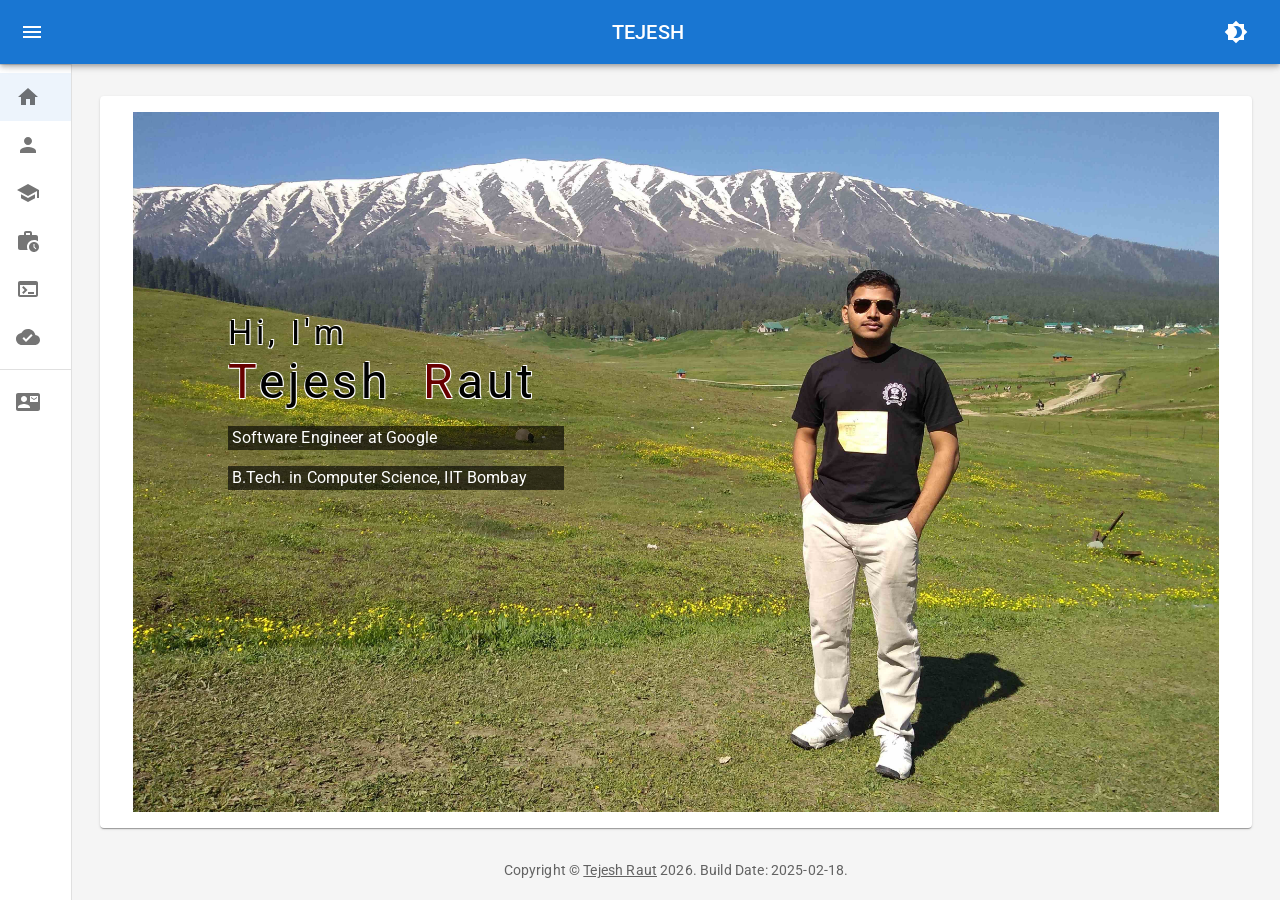
<file: index.html>
<!doctype html><html lang="en"><head><meta charset="utf-8"/><link rel="icon" href="/favicon.ico"/><meta name="viewport" content="width=device-width,initial-scale=1"/><meta name="theme-color" content="#000000"/><meta name="description" content="Web site created using create-react-app"/><link rel="manifest" href="/manifest.json"/><link rel="stylesheet" href="https://fonts.googleapis.com/css?family=Roboto:300,400,500,700&display=swap"/><meta name="google-site-verification" content="dpvuGrxcQSwZRrAg3RHWK0WBCE-BKTJwN8VGdPDU-gs"/><title>Tejesh</title><script defer="defer" src="/static/js/main.966c26a1.js"></script><link href="/static/css/main.5fff2b18.css" rel="stylesheet"></head><body><noscript>You need to enable JavaScript to run this app.</noscript><div id="root"></div></body></html>
</file>
<file: static/css/main.5fff2b18.css>
body{-webkit-font-smoothing:antialiased;-moz-osx-font-smoothing:grayscale;font-family:-apple-system,BlinkMacSystemFont,Segoe UI,Roboto,Oxygen,Ubuntu,Cantarell,Fira Sans,Droid Sans,Helvetica Neue,sans-serif;margin:0}code{font-family:source-code-pro,Menlo,Monaco,Consolas,Courier New,monospace}.home{background-position:50%;background-repeat:no-repeat;background-size:contain}.intro{color:#000;letter-spacing:4px;text-shadow:-1px 1px 0 #fff,1px 1px 0 #fff,1px -1px 0 #fff}.intro-initial{color:#670000}.designation{background-color:rgba(0,0,0,.62);color:#fff;padding-left:4px}.education-card{margin-bottom:10px}.contact-email{font-weight:700;letter-spacing:4px}@media (max-width:480px){.home{background-image:url(/static/media/background-mobile.2e674c8b9f04c1b7beee.jpg);min-height:420px}.home-text{padding-left:3%;padding-top:30px;width:80%}.mymap{height:360px;width:280px}}@media (min-width:481px){.home{background-image:url(/static/media/background-desktop.371cc82c31c0fbdcffdd.jpg);min-height:700px}.home-text{padding-left:10%;padding-top:200px;width:40%}.mymap{height:360px;width:480px}}.App{text-align:center}.App-logo{height:40vmin;pointer-events:none}@media (prefers-reduced-motion:no-preference){.App-logo{-webkit-animation:App-logo-spin 20s linear infinite;animation:App-logo-spin 20s linear infinite}}.App-header{align-items:center;background-color:#282c34;color:#fff;display:flex;flex-direction:column;font-size:calc(10px + 2vmin);justify-content:center;min-height:100vh}.App-link{color:#61dafb}@-webkit-keyframes App-logo-spin{0%{-webkit-transform:rotate(0deg);transform:rotate(0deg)}to{-webkit-transform:rotate(1turn);transform:rotate(1turn)}}@keyframes App-logo-spin{0%{-webkit-transform:rotate(0deg);transform:rotate(0deg)}to{-webkit-transform:rotate(1turn);transform:rotate(1turn)}}
/*# sourceMappingURL=main.5fff2b18.css.map*/
</file>
